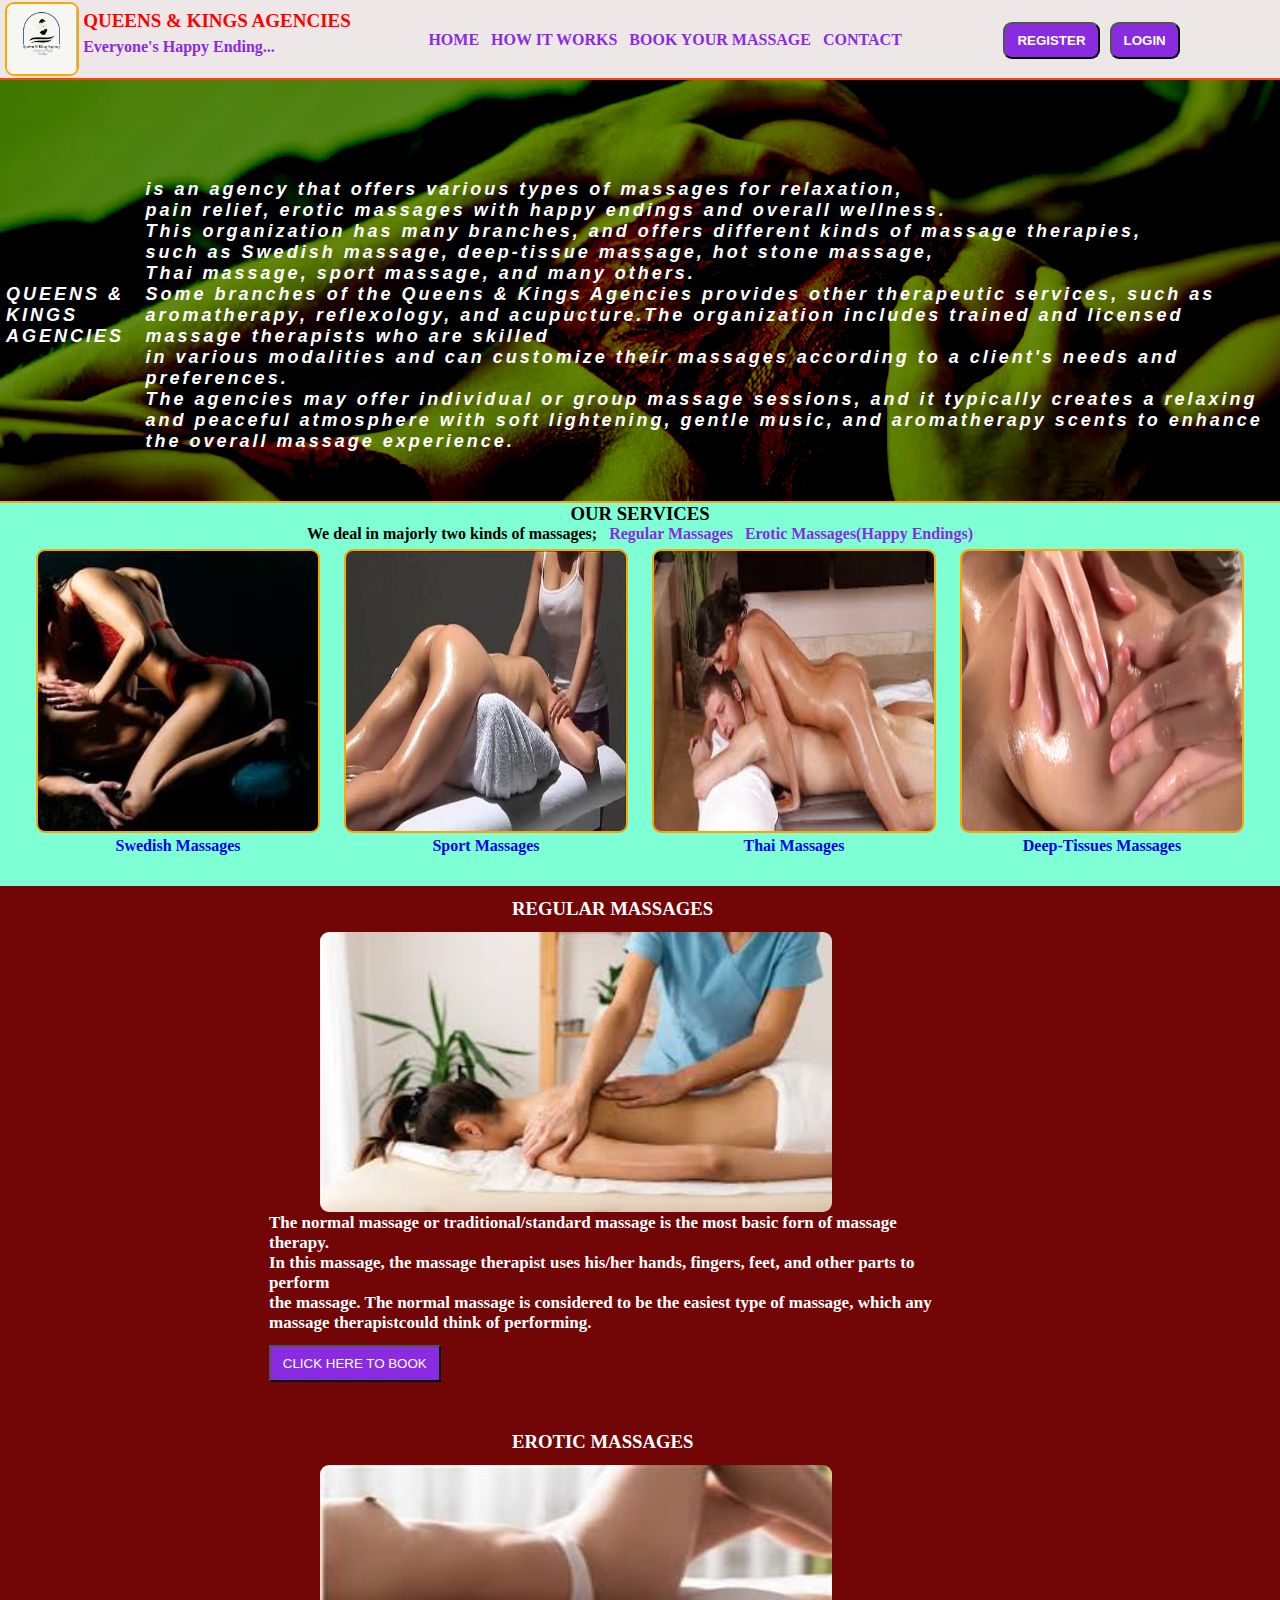
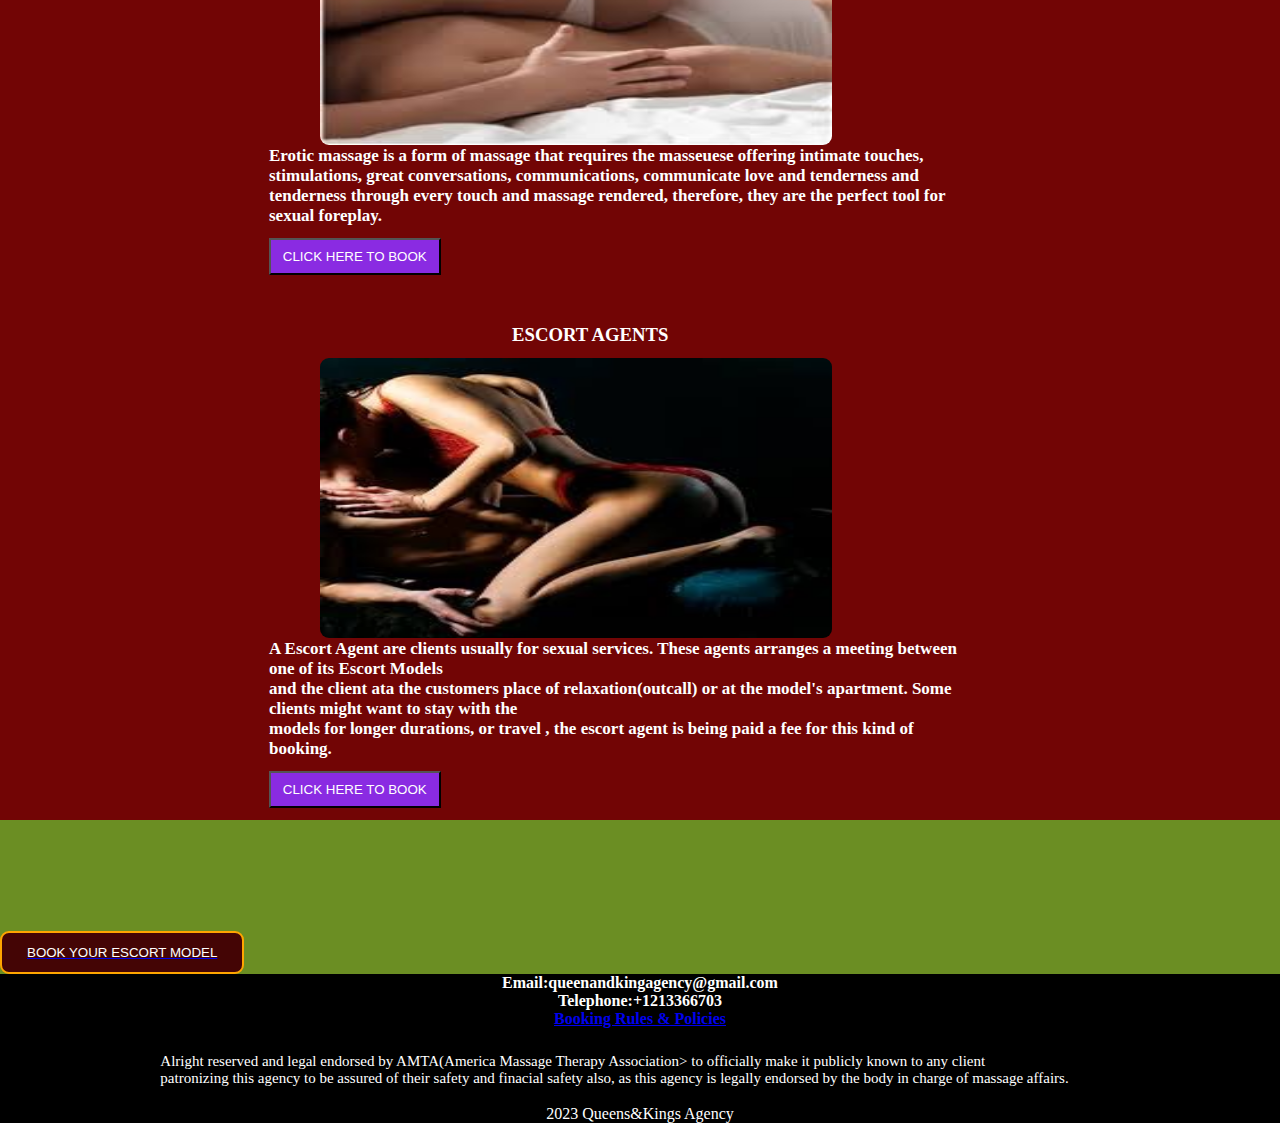
<file: index.html>
<!DOCTYPE html>
<html lang="en">
<head>
    <meta charset="UTF-8">
    <meta http-equiv="X-UA-Compatible" content="IE=edge">
    <meta name="viewport" content="width=device-width, initial-scale=1.0">
    <title>Queens & Kings Agencies</title>
   <link rel="stylesheet" href="index.css">
   <header id="head">
    <img  class="logo" src="TLGE2008.JPG">
   <h3 class="logo_text">QUEENS & KINGS AGENCIES</h3>
    <p class="pop">Everyone's Happy Ending...</p>

    <div class="navy">
        <a href="#"><li>HOME</li></a>
        <a href="#"><li>HOW IT WORKS</li></a>
        <a href="bookings.html"><li>BOOK YOUR MASSAGE</li></a>
        <a href="contact.html"><li>CONTACT</li></a>
    </div>

    <div class="sign">
        <a href="signUp.html"><button>REGISTER</button></a>
        <a href="login.html"><button>LOGIN</button></a>
    
    <img src="icon.png" class="rad">

    </div>
    <div class="wrong yo">
        <a href="#"><li>HOME</li></a>
        <a href="#"><li>HOW IT WORKS</li></a>
        <a href="bookings.html"><li>BOOK YOUR MASSAGE</li></a>
        <a href="contact.html"><li>CONTACT</li></a>
        <a href="signUp.html"><li>REGISTER</li></a>
        <a href="login.html"><li>LOGIN</li></a>
     </div>
    
</header>

</head>
<body>
   
    <div class="continer">
        <h4><b>QUEENS & KINGS AGENCIES</b> is an agency that offers various types of massages for relaxation,<br> pain relief, erotic massages with happy endings and overall wellness.<br>
     This organization has many branches, and offers different kinds of massage therapies,<br> such as Swedish massage, deep-tissue massage, hot stone massage,<br>
 Thai massage, sport massage, and many others. <br>Some branches of the Queens & Kings Agencies provides other therapeutic services, such as aromatherapy, reflexology, and acupucture.The organization includes trained and licensed massage therapists who are skilled<br>in various modalities and can customize their massages according to a client's needs and preferences.<br> The agencies may offer individual or group massage sessions, and it typically creates a relaxing and peaceful atmosphere with soft lightening, gentle music, and aromatherapy scents to enhance the overall massage experience.</h4>
 
     </div>
     <h3 class="service">OUR SERVICES</h3>
     <h5>We deal in majorly two kinds of massages;<br>
     <a href="bookings.html"><li>Regular Massages</li>
         <a href="bookings.html"><li>Erotic Massages(Happy Endings)</li></a></h5>
 
 <div id="men">
     <div class="serv">
         <img src="IMG_1375.JPG" class="img">
         <a href="bookings.html"><figcaption>Swedish Massages</figcaption></a>
     </div>
     <div class="serv">
         <img src="IMG_1376.JPG" class="img">
         <a href="bookings.html"><figcaption>Sport Massages</figcaption></a>
     </div>
     <div class="serv">
         <img src="IMG_1377.JPG" class="img">
        <a href="bookings.html"> <figcaption>Thai Massages</figcaption></a>
     </div>
     <div class="serv">
         <img src="IMG_1378.GIF" class="img">
         <a href="bookings.html"><figcaption>Deep-Tissues Massages</figcaption></a>
     </div>
 </div>
 
 <div id="types">
     <div class="regular">
         <h3>REGULAR MASSAGES</h3>
         <img src="IMG_1380.PNG" class="img01">
         <p>The normal massage or traditional/standard massage is the most basic forn of massage therapy.<br>
               In this massage, the massage therapist uses his/her hands, fingers, feet, and other parts to perform<br>
     the massage. The normal massage is considered to be the easiest type of massage, which any<br> massage therapistcould think of performing.</p>
     <a href="bookings.html"><button class="btn">CLICK HERE TO BOOK</button></a>    
 </div>
     <div class="regular">
         <h3>EROTIC MASSAGES</h3>
         <img src="IMG_1381.JPG" class="img01">
         <p>Erotic massage is a form of massage that requires the masseuese offering intimate touches, stimulations, great
         conversations, communications, communicate love and tenderness and tenderness through every touch and massage rendered,
     therefore, they are the perfect tool for sexual foreplay.</p>
     <a href="bookings.html"><button class="btn">CLICK HERE TO BOOK</button></a>
 
 </div>    
 <div class="regular">
     <h3>ESCORT AGENTS</h3>
     <img src="IMG_1375.JPG" class="img01">
     <p>A Escort Agent are clients usually for sexual services. These agents arranges a meeting between one of its Escort Models<br>
     and the client ata the customers place of relaxation(outcall) or at the model's apartment. Some clients might want to stay with the <br>
 models for longer durations, or travel , the escort agent is being paid a fee for this kind of booking. </p>
 <a href="bookings.html"><button class="btn">CLICK HERE TO BOOK</button></a>
 
 </div> 
 
 </div>
 
 
 <div class="promo">
     <marquee>
         <h4>PROMO! PROMO!! PROMO!!!
             <span>Get Escort Agent with 30% discount charge!</span></h4>
 </marquee>
 <a href="#"><button>BOOK YOUR ESCORT MODEL</button></a>
 </div> 
</body>


<footer>
    <h5><b>Email:</b>queenandkingagency@gmail.com</h5>
    <h5><b>Telephone:</b>+1213366703</h5>
    <a href="policy.html"><h5>Booking Rules & Policies</h5></a>
    <p>Alright reserved and legal endorsed by AMTA(America Massage Therapy Association> to officially make it publicly known to any client<br>
    patronizing this agency to be assured of their safety and finacial safety also, as this agency is legally endorsed by the body in charge of massage affairs.</p>
    <h7>2023 Queens&Kings Agency</h7>
</footer>
<script src="index.js"></script>
</html>
</file>
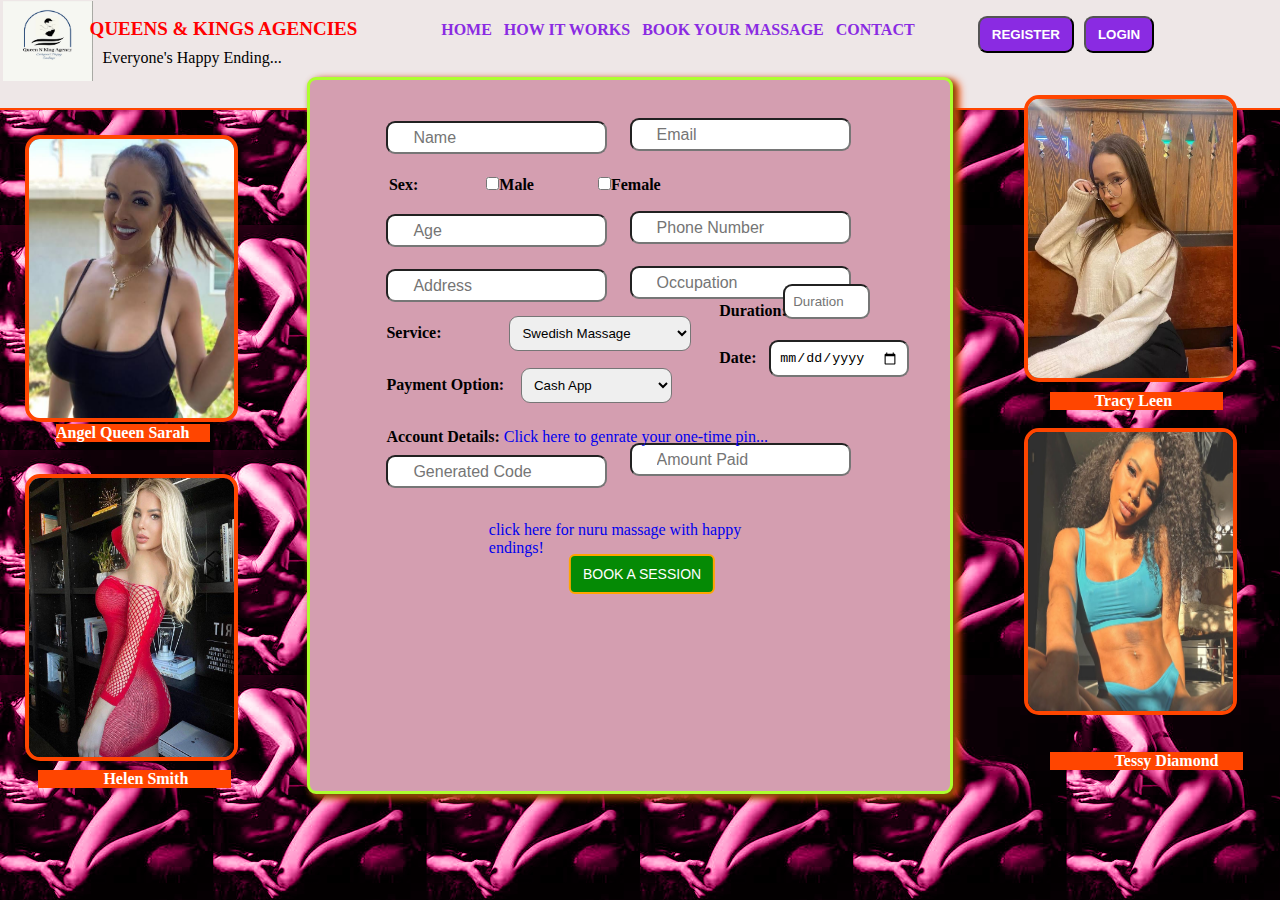
<file: bookings.html>
<!DOCTYPE html>
<html lang="en">
<head>
    <meta charset="UTF-8">
    <meta http-equiv="X-UA-Compatible" content="IE=edge">
    <meta name="viewport" content="width=device-width, initial-scale=1.0">
    <title>BOOKINGS</title>
    <link rel="stylesheet" href="bookings.css">
    <header id="head">
        <img  class="logo" src="TLGE2008.JPG">
        <a href="index.html"> <h3 class="logo_text" >QUEENS & KINGS AGENCIES</h3></a>
         <p class="pop">Everyone's Happy Ending...</p>
 
         <div class="nav">
             <a href="index.html"><li>HOME</li></a>
             <a href="#"><li>HOW IT WORKS</li></a>
             <a href="bookings.html"><li>BOOK YOUR MASSAGE</li></a>
             <a href="contact.html"><li>CONTACT</li></a>
         </div>
         <div class="sign">
             <a href="signUp.html"><button>REGISTER</button></a>
             <a href="login.html"><button>LOGIN</button></a>
         
         <img src="left.png" class="rad">    
     </div>
     <div class="wrong yo">
         <a href="index.html"><li>HOME</li></a>
         <a href="#"><li>HOW IT WORKS</li></a>
         <a href="bookings.html"><li>BOOK YOUR MASSAGE</li></a>
         <a href="contact.html"><li>CONTACT</li></a>
         <a href="signUp.html"><li>REGISTER</li></a>
         <a href="login.html"><li>LOGIN</li></a>
      </div>
    </header>
</head>
<body>
<div class="cla">
    <img src="KQXG3793.JPG"class="img00">
    <h4>Angel Queen Sarah</h4>
</div>
    <div class="class">
        <img src="AXEQ3945.JPG" class="img01">
        <h4>Helen Smith</h4>
    </div>
    <div class="clas">
        <img src="QTBA5083.JPG" class="img02">
        <h4>Tracy Leen</h4>
    </div>
    <div class="cl">
        <img src="PULC8517.JPG" class="img03">
        <h4>Tessy Diamond</h4>
    </div>
    <div class="containe">
        <form id="form_reg" name="form_reg" onsubmit="openPopup()" method="">
        <div class="form">
            <div class="name">
                <input type="text" class="nam" id="name" placeholder="Name" required>
                <input type="text" class="email" id="email" placeholder="Email" required>
            </div>
               <div class="sex" id="sex">
                <label>Sex:
                    <input type="checkbox">Male<input type="checkbox">Female
                </label>
               </div>
               <div class="name">
                <input type="number" class="nam" id="age" placeholder="Age" required>
                <input type="text"class="email" id="phone" placeholder="Phone Number" required>
            </div>
            <div class="name">
                <input type="text"class="nam" id="address" placeholder="Address" required>
                <input type="text"class="email" id="occupation" placeholder="Occupation" required>
            </div>
               <div class="selector">
                <label>Service:</label>
                <select>
                    <optgroup >
                        <option value="tissues">Swedish Massage</option>
                        <option value="tissues">Deep-tissue Massage</option>
                        <option value="tissues">Hot Stone Massage</option>
                        <option value="tissues">Thai Massage</option>
                        <option value="tissues">Sport Massage</option>
                        <optgroup >
                            <option value="tissues">Aromatherapy</option>
                            <option value="tissues">Reflexology</option>
                            <option value="tissues">Acupucture</option>
                        </optgroup>
                    </optgroup>
                </select>
             
               </div> 
               <div class="selector">
                <label >Payment Option:</label>
                <select class="pay">
                    <optgroup >
                        <option value="tissues">Cash App</option>
                        <option value="tissues">Paypal</option>
                        <option value="tissues">Zelle</option>
                        <option value="tissues">Gift Card</option>
                        <option value="tissues">Crypto2currency</option>
                    </optgroup>
                </select>
               
               </div>
               <div class="note">
                <b>Account Details:</b>
               <a href="https://wa.me/12133166703?text=hi">Click here to genrate your one-time pin...</a>
               </div> 
               <div class="duration" id="duration">
                <label>Duration:</label><input type="number" placeholder="Duration">
               </div>
               <div class="date">
                <label>Date:</label><input type="date" placeholder="Time">
               </div>
               <div class="name">
                <input type="text" class="namy" placeholder="Generated Code" required>
                <input type="text" class="emaily" placeholder="Amount Paid" required>
            
            </div>
            <ul>
                <a href="select.html"><li>click here for nuru massage with happy endings!</li></a>
            </ul>
              <div class="submit">
                <button type="submit" id="btn" >BOOK A SESSION</button>
                <div class="pulpy" id="pulpy">
                    <img src="check.png">
                    <h2>Thank You!</h2>
                    <p>The detail has been successfully submitted</p>
                    <button type="submit" id="ok" onclick="closePopup()">OK</button>
                </div>
              </div>


            </form>
              
            </div>
           
        </div> 
    </div>
</body>
<script src="index.js"></script>
</html>
</file>
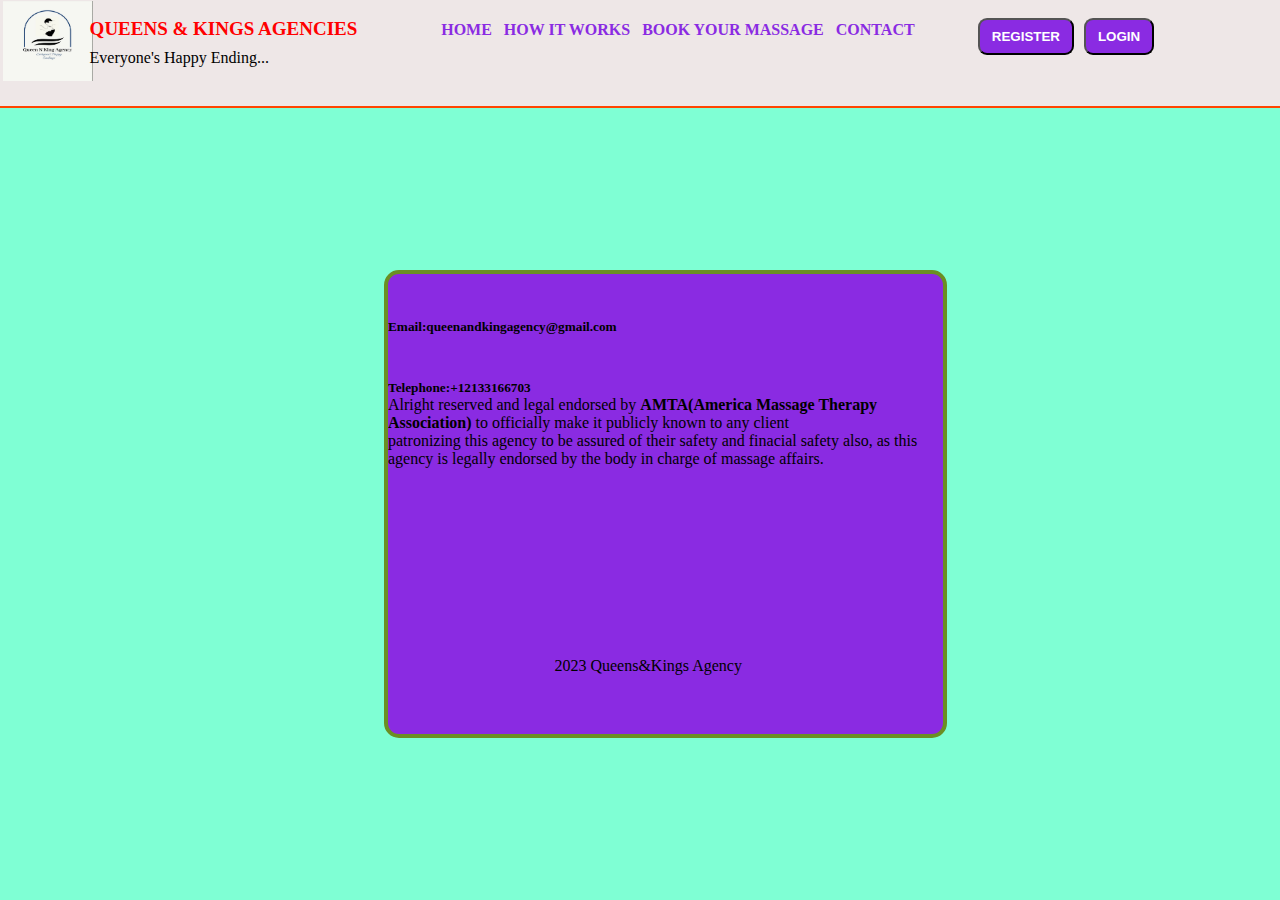
<file: contact.html>
<!DOCTYPE html>
<html lang="en">
<head>
    <meta charset="UTF-8">
    <meta http-equiv="X-UA-Compatible" content="IE=edge">
    <meta name="viewport" content="width=device-width, initial-scale=1.0">
    <title>Contact Us</title>
    <link rel="stylesheet" href="contact.css">
    <header id="head">
            <img  class="logo" src="TLGE2008.JPG">
            <a href="index.html"> <h3 class="logo_text" >QUEENS & KINGS AGENCIES</h3></a>
            <p class="pop">Everyone's Happy Ending...</p>
        
            <div class="navy">
                <a href="index.html"><li>HOME</li></a>
                <a href="#"><li>HOW IT WORKS</li></a>
                <a href="bookings.html"><li>BOOK YOUR MASSAGE</li></a>
                <a href="contact.html"><li>CONTACT</li></a>
            </div>
            <div class="sign">
                <a href="signUp.html"><button>REGISTER</button></a>
                <a href="login.html" class="active"><button>LOGIN</button></a>
           
            <img src="left.png" class="rad">
            </div>
            <div class="wrong yo">
                <a href="index.html"><li>HOME</li></a>
                <a href="#"><li>HOW IT WORKS</li></a>
                <a href="bookings.html"><li>BOOK YOUR MASSAGE</li></a>
                <a href="contact.html"><li>CONTACT</li></a>
                <a href="signUp.html"><li>REGISTER</li></a>
                <a href="login.html"><li>LOGIN</li></a>
             </div>
        </header>
</head>
<body>
    <div class="contact">
        <h5><b>Email:</b>queenandkingagency@gmail.com</h5>
        <h5 class="Tel"><b>Telephone:</b>+12133166703</h5>
        <p class="para">Alright reserved and legal endorsed by <b>AMTA(America Massage Therapy Association)</b> to officially make it publicly known to any client<br>
        patronizing this agency to be assured of their safety and finacial safety also, as this agency is legally endorsed by the body in charge of massage affairs.</p>
        <h7 class="date">2023 Queens&Kings Agency</h7>
    </div>
    <script src="index.js"></script>
</body>
</html>
</file>
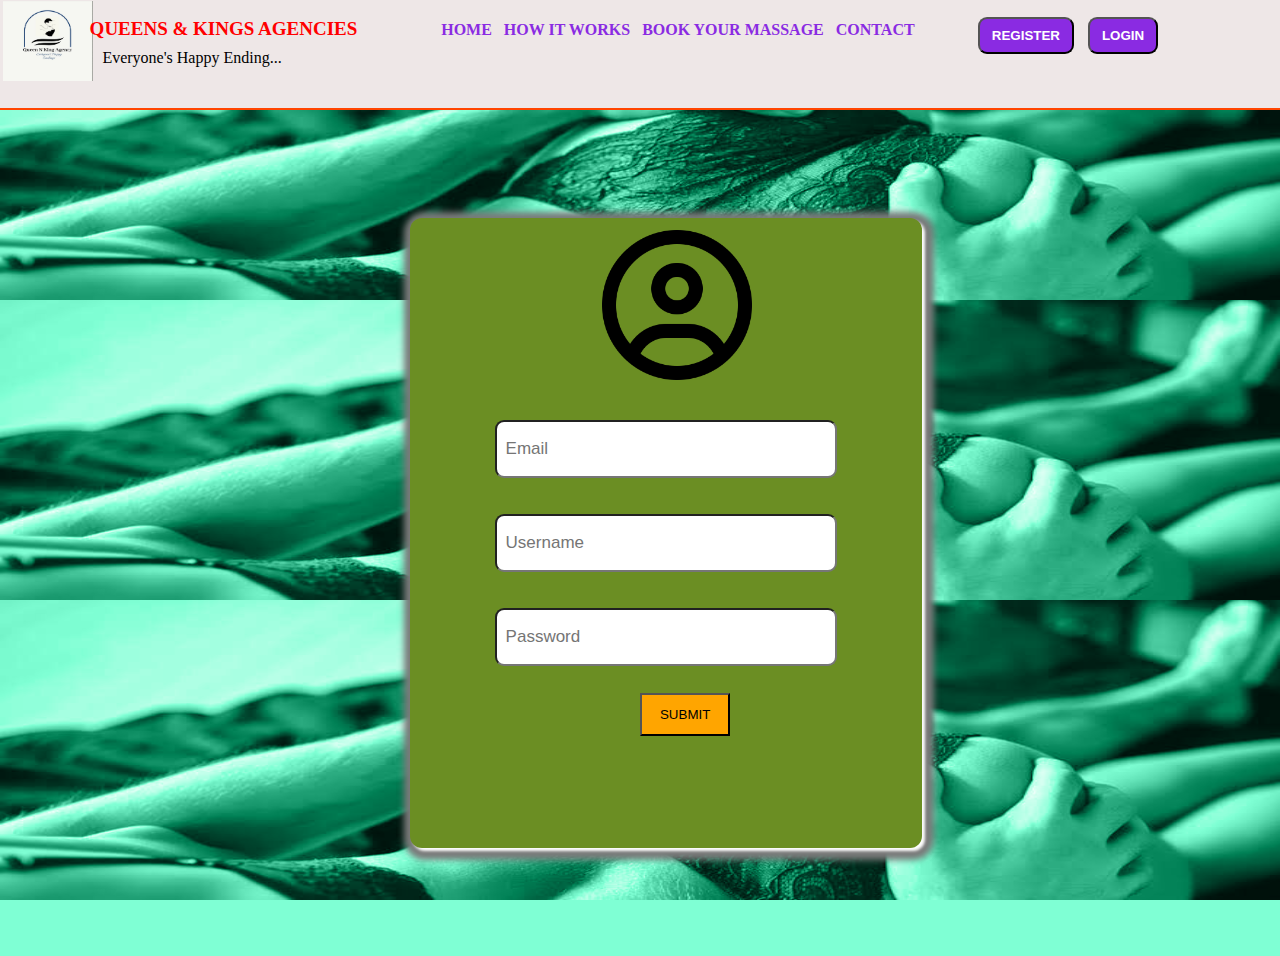
<file: login.html>
<!DOCTYPE html>
<html lang="en">
<head>
    <meta charset="UTF-8">
    <meta http-equiv="X-UA-Compatible" content="IE=edge">
    <meta name="viewport" content="width=device-width, initial-scale=1.0">
    <title>Login</title>
    <link rel="stylesheet" href="login.css">
</head>
<header id="head">
    <img  class="logo" src="TLGE2008.JPG">
    <a href="index.html"> <h3 class="logo_text" >QUEENS & KINGS AGENCIES</h3></a>
    <p class="pop">Everyone's Happy Ending...</p>

    <div class="navy">
        <a href="index.html"><li>HOME</li></a>
        <a href="#"><li>HOW IT WORKS</li></a>
        <a href="bookings.html"><li>BOOK YOUR MASSAGE</li></a>
        <a href="contact.html"><li>CONTACT</li></a>
    </div>
    <div class="sign">
        <a href="signUp.html"><button>REGISTER</button></a>
        <a href="login.html" class="active"><button>LOGIN</button></a>

    <img src="left.png" class="rad">
    </div>
    <div class="wrong yo">
        <a href="#"><li>HOME</li></a>
        <a href="#"><li>HOW IT WORKS</li></a>
        <a href="bookings.html"><li>BOOK YOUR MASSAGE</li></a>
        <a href="contact.html"><li>CONTACT</li></a>
        <a href="signUp.html"><li>REGISTER</li></a>
        <a href="login.html"><li>LOGIN</li></a>
     </div>
</header>
<body>
    <div class="container">
        <img src="profile.png" class="profile">
       <form name="reg" onsubmit="enter()">
        <div class="names">
            <input type="text" id="email" placeholder="Email" required>
        </div>
        <div class="names">
            <input type="text" id="username" placeholder="Username" required>
        </div>
        <div class="names">
            <input type="password" id="password" placeholder="Password" required>
        </div>
       
        <button type="submit" id="btn"class="btn">SUBMIT</button>
       </form>
     
    </div>
</body>
<script src="index.js"></script>
</html>
</file>
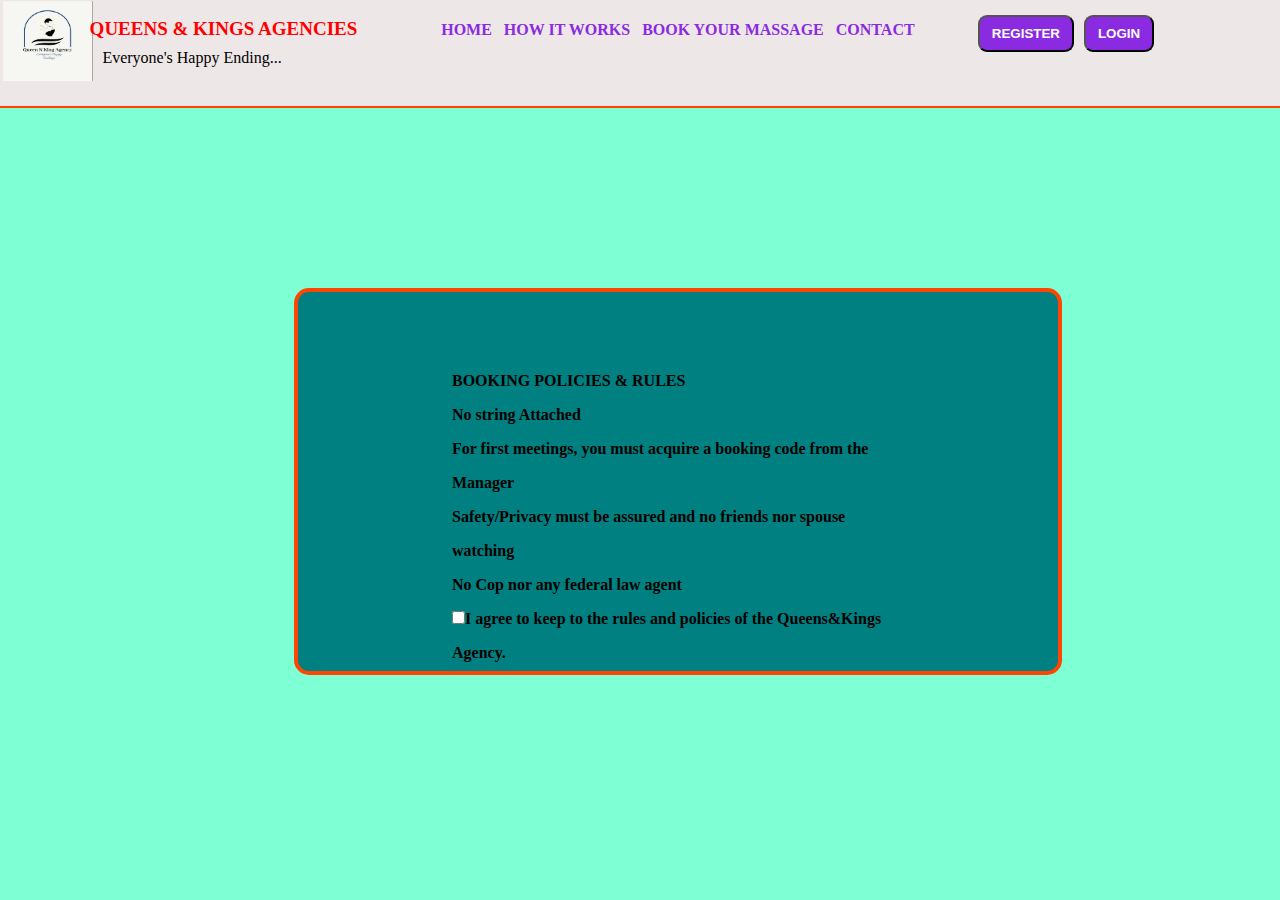
<file: policy.html>
<!DOCTYPE html>
<html lang="en">
    <head>
        <meta charset="UTF-8">
        <meta http-equiv="X-UA-Compatible" content="IE=edge">
        <meta name="viewport" content="width=device-width, initial-scale=1.0">
        <title>Contact Us</title>
        <link rel="stylesheet" href="policy.css">
        <header id="head">
                <img  class="logo" src="TLGE2008.JPG">
                <a href="index.html"> <h3 class="logo_text" >QUEENS & KINGS AGENCIES</h3></a>
                <p class="pop">Everyone's Happy Ending...</p>
            
                <div class="navy">
                    <a href="index.html"><li>HOME</li></a>
                    <a href="#"><li>HOW IT WORKS</li></a>
                    <a href="bookings.html"><li>BOOK YOUR MASSAGE</li></a>
                    <a href="contact.html"><li>CONTACT</li></a>
                </div>
                <div class="sign">
                    <a href="signUp.html"><button>REGISTER</button></a>
                    <a href="login.html" class="active"><button>LOGIN</button></a>
                
                <img src="left.png" class="rad">
                </div>
                <div class="wrong yo">
                    <a href="index.html"><li>HOME</li></a>
                    <a href="#"><li>HOW IT WORKS</li></a>
                    <a href="bookings.html"><li>BOOK YOUR MASSAGE</li></a>
                    <a href="contact.html"><li>CONTACT</li></a>
                    <a href="signUp.html"><li>REGISTER</li></a>
                    <a href="login.html"><li>LOGIN</li></a>
                 </div>
            </header>
    </head>
<body>
    <div class="contain">
       <div class="head">
        <h4><b>BOOKING POLICIES & RULES</b></h4>
       </div>
       <div class="list">
        <li>No string Attached</li>
        <li>For first meetings, you must acquire a booking code from the Manager</li>
        <li>Safety/Privacy must be assured and no friends nor spouse watching</li>
        <li>No Cop nor any federal law agent</li>
       </div>
<div class="checky">
    <input type="checkbox">I agree to keep to the rules and policies of the Queens&Kings Agency.
</div>
    </div>
</body>
<script src="index.js"></script>
</html>
</file>
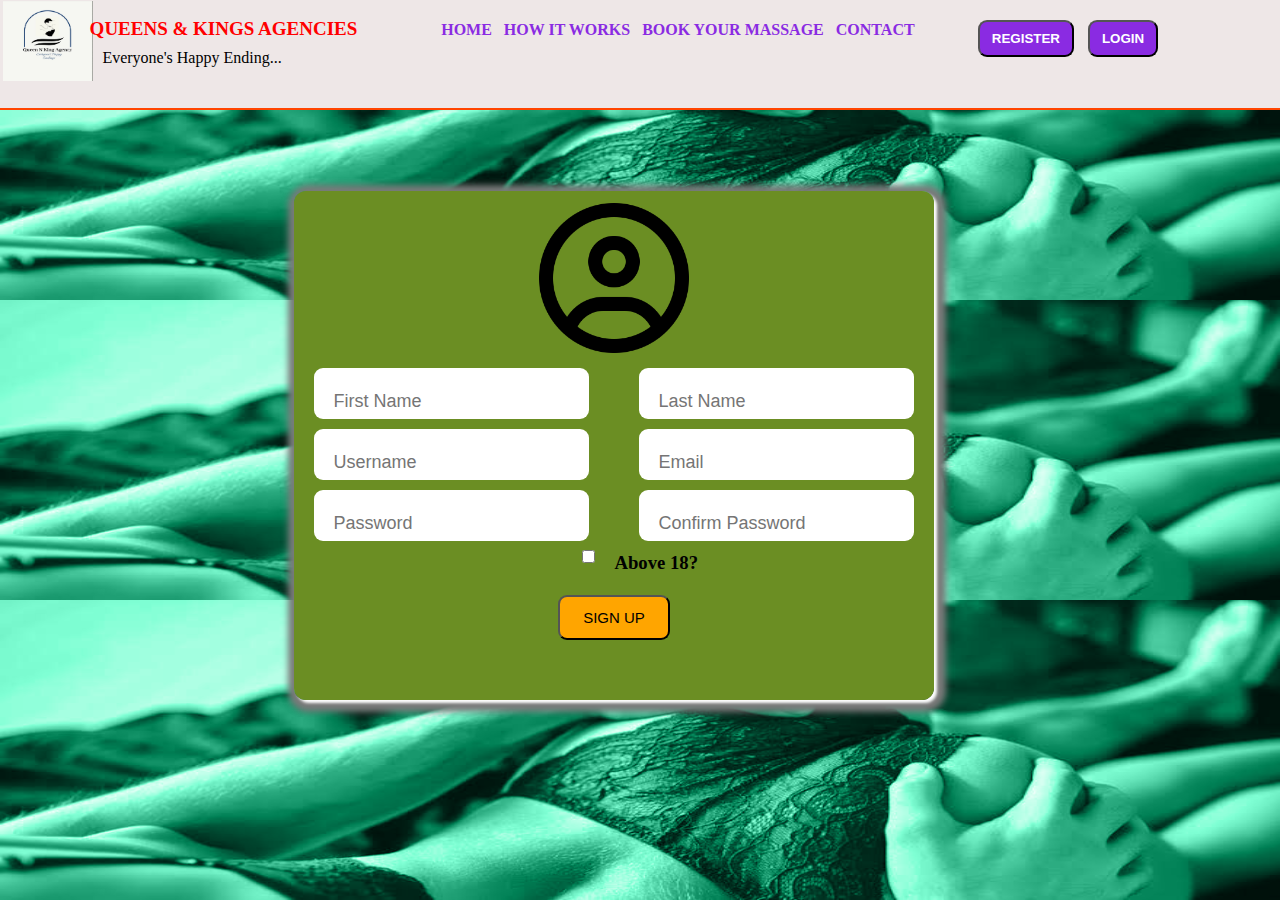
<file: signUp.html>
<!DOCTYPE html>
<html lang="en">
<head>
    <meta charset="UTF-8">
    <meta http-equiv="X-UA-Compatible" content="IE=edge">
    <meta name="viewport" content="width=device-width, initial-scale=1.0">
    <title>Sign Up</title>
    <link rel="stylesheet" href="index2.css">
    <header id="head">
        <img  class="logo" src="TLGE2008.JPG">
       <a href="index.html"> <h3 class="logo_text" >QUEENS & KINGS AGENCIES</h3></a>
        <p class="pop">Everyone's Happy Ending...</p>

        <div class="nav">
            <a href="index.html"><li>HOME</li></a>
            <a href="#"><li>HOW IT WORKS</li></a>
            <a href="bookings.html"><li>BOOK YOUR MASSAGE</li></a>
            <a href="contact.html"><li>CONTACT</li></a>
        </div>
        <div class="sign">
            <a href="signUp.html"><button>REGISTER</button></a>
            <a href="login.html"><button>LOGIN</button></a>
        
        <img src="left.png" class="rad">    
    </div>
    <div class="wrong yo">
        <a href="index.html"><li>HOME</li></a>
        <a href="#"><li>HOW IT WORKS</li></a>
        <a href="bookings.html"><li>BOOK YOUR MASSAGE</li></a>
        <a href="contact.html"><li>CONTACT</li></a>
        <a href="signUp.html"><li>REGISTER</li></a>
        <a href="login.html"><li>LOGIN</li></a>
     </div>
    </header>
</head>
<body>
    <div class="container">
        <img src="profile.png" class="profile">
   <form name="reg" onsubmit="sign()">   
<div class="name">
    <input type="text" class="input" id="input" placeholder="First Name"required>
    <input type="text" class="input"placeholder="Last Name" required>
</div>
<div class="email">
    <input type="text" class="input"placeholder="Username"required>
    <input type="text"class="input" id="email" placeholder="Email" required>
</div>
<div class="pass">
    <input type="password"class="input" id="password" placeholder="Password"  required>
    <input type="password"class="input" id="password" placeholder="Confirm Password" required>
</div>
<input type="checkbox" class="checky" required><h3>Above 18?</h3>
        <a href="bookings.html"><button type="submit" id="btn"class="btn">SIGN UP</button> </a>
   </form>
    </div>
    <script src="index.js"></script>
</body>

</html>
</file>
<file: index.css>
*{
    margin: 0;
    padding: 0;
    list-style: none;
    
}
body{
    background-color: aquamarine;
    overflow-x: hidden;
}
#head{
    position: relative;
    display: flex;
    margin: 0px 0px;
    background-color: rgb(238, 231, 231);
    justify-content: space-between;
    border-bottom: 2px solid orangered;
    margin-bottom: -27px;
}
#head .logo{
    width: 70px;
    height: 70px;
    margin: 2px 5px;
}
#head h3{
    position: absolute;
    margin-left: 6.5vw;
    margin-top: 10px;
    color: red;
    font-weight: 800;
    font-size: 19px;
}
#head .pop{
    position: absolute;
    margin-top: 38px;
    margin-left: 6.5vw;
    font-size: 16px;
    font-weight: 600;
    color: blueviolet;
}
#head .navy{
    position: absolute;
    display: flex;
    align-items: center;
    justify-content: space-between;
    margin-left: 33vw;
    margin-top: 25px;
    visibility: visible;
}
.navy a{
    text-decoration: none;
    color: blueviolet;
    font-weight: 800;
    font-size: 16px;
    margin: 6px;
    
}
.navy a:hover{
    color: red;
}
#head .sign{
    position: absolute;
    margin: 17px 78vw;
    width: 14%;
    display: flex;
}
.sign button{
    padding: 9px 12px;
    margin: 5px;
    border-radius: 9px;
    background-color: blueviolet;
    color: white;
    font-weight: 700;
    
}
.sign button:hover{
  filter: brightness(50%);
}
.continer{
    margin-top: 27px;
    position: relative;
    padding-top: 50px;
    background-image: url(IMG_1374.JPG);
    background-size: contain;
    background-color: olivedrab;
    background-repeat: no-repeat;
    background-attachment: fixed;
    background-blend-mode:color-burn;
    border-bottom: 2px solid orange;
}
h4{
    letter-spacing: 3px;
    padding: 49px 6px;
    align-items: center;
    display: flex;
    justify-content: center;
    font-size: 18px;
    font-style: italic;
    color: white;
    font-family: 'Trebuchet MS', 'Lucida Sans Unicode', 'Lucida Grande', 'Lucida Sans', Arial, sans-serif;
}
h5{
    display: flex;
    justify-content: center;
    font-size: 16px;
    font-weight: 600;
}
h5 a{
    display: block;
    text-decoration: none;
    color: blueviolet;
    margin-left: 12px;
}
h5 a:hover{
    color: red;
}
#men{
    display: flex;
    justify-content: center;
    
}
.service{
    display: flex;
    justify-content: center;
}
.serv{
    margin: 6px 12px;
}
img{
    width: 280px;
    height: 280px;
    border-radius: 9px;
    border: 2px solid orange;
}
img:hover{
  filter:brightness(80%);
  background-color: brown;
  
}
.serv a{
    text-decoration: none;
}
.serv a:hover{
    color: red;
}
figcaption{
    display: flex;
    justify-content: center;
    font-weight: 700;
    
}
#types{
    background-color: rgb(114, 5, 5);
}
.regular{
    margin: 25px 25vw;
}
.regular h3{
    margin: 12px 15vw;
    color: white;
    padding-top: 12px;
}
p{
    margin-left: -51px;
    margin-top: -3px;
    font-size: 17px;
    font-weight: 700;
    color: white;
}
.img01{
    width: 80%;
    border: none;
}
.btn{
    padding: 9px 12px;
    margin: 12px -4vw;
    background-color: blueviolet;
    color: white;
}
.btn:hover{
    background-color: orange;
}
.promo{
    margin-top: -25px;
    background-color: olivedrab;
    padding-bottom: -32px;
}
.promo span{
    color: red;
}
.promo button{
    margin-top: -12px;
    padding: 12px 25px;
    background-color: rgb(68, 5, 5);
    color: white;
    display: flex;
    justify-content: center;
    border-radius: 9px;
    border: 2px solid orange;
    text-decoration: none;
}
.promo button:hover{
    filter: brightness(70%);
}
footer{
    background-color: black;
    color: white;
}
footer p{
    margin-top: 25px;
    font-size: 15px;
    font-weight: 200;
    display: flex;
    justify-content: center;
}
footer h7{
    display: flex;
    justify-content: center;
    margin-top: 18px;
}
.check:checked{
    background-color: rgb(68, 5, 5) ;
    color: white;
}
.open{
    visibility: hidden;
}
.icon{
    position: absolute;
    width: 50px;
    height: 50px;
    margin-left: 93vw;
    margin-top: 12px;
    visibility: hidden;
}
.contain{
    background-image: linear-gradient(black,purple,red,green,olive);
    color: white;
    width: 55vw;
    margin:9vh 20vw;
    border: 4px solid grey;
    border-radius: 12px;
    height: 56vh;
    font-size: 18px;
}
.contain .list{
    margin:-5vh 18vw;
    cursor: pointer;
}
.contain .list li{
    margin-top: 25px;
}
.contain .checky{
    margin:7vh 19vw;
}
#head .sign img{
    display: none;
    visibility: hidden;
    position: absolute;
    width: 50px;
    height: 50px;
    margin-left:  17vw;
    margin-top: -4px;
}
.yo{
    position: absolute;
    display: block;
    margin-left: 5vw;
    width: 90%;
    margin-top: 31px;
    align-items: center;
    background-color: teal;
    border-radius: 12px;
    height: 15vh;
    visibility: hidden;
}
.yo li{
    margin-top: 8px;
    padding-left: 12px;
    color: white;
    font-weight: 600;
}
.yo li:hover{
    background-color: coral;
}
.sign .rad{
    display:none;
}
#head .wrong{
    visibility: hidden;
}
@media (max-width:1024px) {
    #head{
        height: 1vh;
        padding-bottom: 10vh;
        position: relative;
        display: flex;
        margin: 0px 6px;
        background-color: rgb(238, 231, 231);
        margin: 0;
        border-bottom: 2px solid orangered;
}
#head .yo{
    position: relative;
    display: block;
    margin-left: 59vw;
    width: 40%;
    margin-top: 10vh;
    align-items: center;
    background-color: teal;
    border-radius: 12px;
    height: 28vh;
    visibility:visible;
    z-index: 3;
    padding-top: 12px;
}

   #head .navy{
        visibility:hidden;
        
    }
    #head .sign{
        position: absolute;
        display: flex;
        margin: 13px 55vw;
        
    }
    .sign button{
        padding: 7px 19px;
        visibility: hidden;
    }
   #head .logo{
        position: absolute;
        width: 8vw;
        height: 8vh;
        margin-top: 8px;
        margin-left: 1px;
    }
   #head .logo_text{
        margin:2vh 9vw;
        font-size: 16px;
    }
   #head .pop{
        
     position: absolute;
     margin-left: 10vw;
     margin-top: 34px;
        font-size: 14px;
        font-weight: 200;
        color: black;
    }
  
.continer{
        margin-top: 0vh;
        height: 42vh;
        position:relative;
        background-repeat: repeat-y;
        border-bottom: 2px solid orange;
        overflow: hidden;
    }
    h4{
        position: absolute;
        letter-spacing: 2px;
        padding: 9px 4px;
        margin-left: 2vw;
        font-size: 11px;
        margin-top:-30px ;
    }
    #men{
        display: block;
        margin:7vh 23vw;
    }
    .open a:hover{
        color: red;
    }
    #men .serv img{
        width: 50vw;
        height: 30vh;
    }
   #head .sign .rad{
        display: block;
        position: absolute;
        width: 50px;
        height: 50px;
        margin-top: 4px;
        margin-left:  33vw;
        visibility: visible;
    }
    .regular h3{
        width: 100%;
        margin: 12px 7vw;
        color: white;
        padding-top: 12px;
    }
    .regular img{
        width: 50vw;
    }
    .regular p{
        font-size: 14px;
        display: flex;
        justify-content: center;
    }
    footer p{
        margin-left: 3vw;
    }
}
/*@media (min-width:323px) {
    #head{
        height: 1vh;
        padding-bottom: 7vh;
        position: relative;
        display: flex;
        margin: 0px 6px;
        background-color: rgb(238, 231, 231);
        margin: 0;
        border-bottom: 2px solid orangered;
}
#head .yo{
    position: relative;
    display: block;
    margin-left: 59vw;
    width: 40%;
    margin-top: 10vh;
    align-items: center;
    background-color: teal;
    border-radius: 12px;
    height: 28vh;
    visibility:visible;
    z-index: 3;
    padding-top: 12px;
}

   #head .navy{
        visibility:hidden;
        
    }
    #head .sign{
        position: absolute;
        display: flex;
        margin: 13px 55vw;
        
    }
    .sign button{
        padding: 7px 19px;
        visibility: hidden;
    }
   #head .logo{
        position: absolute;
        width: 8vw;
        height: 7vh;
        margin-top: 0.5px;
        margin-left: 0px;
    }
   #head .logo_text{
        margin:9px 9vw;
        font-size: 13px;
    }
   #head .pop{
        
     position: absolute;
     margin-left: 10vw;
     margin-top: 27px;
        font-size: 14px;
        font-weight: 200;
        color: black;
    }
  
.continer{
        margin-top: 0vh;
        height: 40vh;
        position:relative;
        background-repeat: repeat-y;
        border-bottom: 2px solid orange;
    }
    h4{
        position: absolute;
        letter-spacing: 2px;
        padding: 9px 4px;
        margin-left: 2vw;
        font-size: 11px;
        margin-top: -25px;
    }
  
    #men{
        display: block;
        min-height: 100%;
        align-content: center;
        margin:4vh 19vw;
      
    }
    .open a:hover{
        color: red;
    }
    #men .serv img{
        width: 50vw;
        height: 30vh;
    }
   #head .sign .rad{
        display: block;
        position: absolute;
        width: 5vh;
        height: 5vh;
        margin-top: -2px;
        margin-left:  33vw;
        visibility: visible;
    }
    .regular h3{
        width: 100%;
        margin: 12px 7vw;
        color: white;
        padding-top: 12px;
    }
    footer p{
        margin-left: 3vw;
    }
}
*/
</file>
<file: bookings.css>
*{
    margin: 0;
    padding: 0;
    list-style: none;
    text-decoration: none;
}
body{
   background-size:auto;
   background-color: hotpink;
    background-image: url(IMG_1375.JPG);
    background-blend-mode: color-dodge;
    background-repeat: no-repeat;
    background-attachment: fixed;
    background-repeat: round;
    overflow: hidden;
    background-blend-mode:luminosity;
}



#head{
    position: relative;
    display: flex;
    margin: 0px 0px;
    background-color: rgb(238, 231, 231);
    justify-content: space-between;
    border-bottom: 2px solid orangered;
    height: 12vh;
}

#head .logo{
width: 90px;
height: 80px;
margin: 1px 3px;
}
#head .logo_text{
position: absolute;
margin-left: -98vw;
width: 100%;
margin-top: -20px;
color: red;
font-weight: 800;
font-size: 19px;
}
#head .pop{
position: absolute;
margin-top: 49px;
margin-left: 8vw;
width: 100%;
font-size: 16px;
font-weight: 400;
color: black;
}
#head .nav{
display: flex;
align-items: center;
justify-content: space-between;
margin-left: 34vw;
margin-top: 15px;
position: absolute;
visibility: visible;
}
.nav a{
text-decoration: none;
color: blueviolet;
font-weight: 800;
font-size: 16px;
margin: 6px;

}
.nav a:hover{
color: red;
}
#head .sign{
margin: 11px 76vw;
position: absolute;
display: flex;
}
.sign button{
padding: 9px 12px;
margin: 5px;
border-radius: 9px;
background-color: blueviolet;
color: white;
font-weight: 700;
}
.sign button:hover{
filter: brightness(50%);
}
.img00{
    width: 16vw;
    height: 31vh;
    margin: 25px 25px;
    border: 4px solid orangered;
    border-radius: 15px;
}
.cla h4{
    background-color: orangered;
    color: white;
    width: 12vw;
    margin: -3vh 56px;
}
.img01{

    margin:59px 25px ;
    width: 16vw;
    height: 31vh;
    border: 4px solid orangered;
    border-radius: 15px;
}
.img02{
    position: absolute;
    width: 16vw;
    height: 31vh;
    border: 4px solid orangered;
    border-radius: 15px;
    margin:-71vh 80vw;
}
.img03{
    position: absolute;
    width: 16vw;
    height: 31vh;
    border: 4px solid orangered;
    border-radius: 15px;
    margin:-36vh 80vw;
}
.cl h4{
    
        background-color: orangered;
        color: white;
        width: 10vw;
        margin: 2vh 82vw;
        padding-left: 65px; 
    
}
.class h4{
    background-color: orangered;
    color: white;
    width: 10vw;
    margin: -6vh 3vw;
    padding-left: 65px; 
}
.clas h4{
    position: absolute;
    margin: -38vh 82vw;
    background-color: orangered;
    color: white;
    width: 10vw;
    padding-left: 45px;
}
.containe{
    position:absolute;
    margin: -79vh 24vw;
    width: 50%;
    height: 79vh;
 
    background-color:rgb(212, 158, 176);
   
    border: 3px solid greenyellow;
    border-radius: 9px;
    box-shadow: 3px 3px 6px rgb(114, 77, 9),
                6px 3px 9px orangered;
}
.wrong{
    visibility: hidden;
}
.form{
    position: relative;
    display: block;
    margin: 1vh 12vw;
    padding: 12px 25px;
}
.name input{

    height: 29px;
    width: 15vw;
    margin-top: 20px;
    border-radius: 9px;
    padding-left: 25px;
    font-size: 16px;
    display: grid;
    grid-row: auto auto;
    
}
.name .nam{
    margin-left: -8vw;
}
.name .email{
    margin: -4vh 11vw;
    margin-bottom: 25px;
}
.sex{
    margin-top: 2vh;
    margin-left: -7.8vw;
}
label{
    font-weight: 800;
  
}
.sex input{
    margin-left: 5vw;
  
}
.selector{
    margin-left: -8vw;
    margin-bottom: 25px;
}
.selector select{
margin-left: 5vw;
    margin-top: -17vh;
    padding: 8px 8px;
    border-radius: 9px;
   
}
.selector .pay{
    margin-left: 1vw;
}
.note{
    margin-left: -8vw;
}
.duration{
    margin-left: 18vw;
    margin-top: -16vh;
}
.duration input{
    position: absolute;
    padding: 8px 8px;
    border-radius: 9px;
    margin-top: -4vh;
    margin-left: 5vw;
    width: 20%;
}
.date{
    position: absolute;
    margin:29px 18vw;
}
.date input{
    position: absolute;
    margin: -1vh 1vw;
    padding: 8px 8px;
    border-radius: 9px;
}
.name .namy{
    margin-left: -8vw;
    margin-top: 15vh;
}
.name .emaily{
margin:-5vh 11vw;
}
.submit{
    display: flex;
    justify-content: center;
    margin-top: 17px;
}
.submit button{
    padding: 12px 25px;
    border: 2px solid orange;
}
.submit button:hover{
    background-color: red;
    color: white;
}
.check{
    position: absolute;
    width: 50px;
    height: 50px;
    margin: 0 6vw;
}
.contain{
    position: absolute;
    background-color: aqua;
    width: 35%;
    height: 15vh;
    border: 2px solid orange;
    border-radius: 12px;
    top: -22vh;
    scale: 0;
    
}
H3{
    padding-top: 3vw;
    padding-left: 5vw;
}
h6{
    display: flex;
    justify-content: center;
}
ul{
    margin-top: 10vh;
}
#head .rad{
    visibility: hidden;
    display: none;
}

#head .rad{
    visibility: hidden;
}
#head .rad:hover{
    background-color: red;
}
#head .yo{
    position: absolute;
    display: block;
    margin-left: 5vw;
    width: 90%;
    margin-top: 31px;
    align-items: center;
    background-color: teal;
    border-radius: 12px;
    height: 15vh;
    visibility: hidden;
}
.yo li{
    margin-top: 8px;
    padding-left: 12px;
    color: white;
    font-weight: 600;
}
.yo li:hover{
    background-color: coral;
}
.wrong{
    visibility: hidden;
}
/*nuhu*/
.containerr{
    position:absolute;
    margin: -71vh 24vw;
    
    height: 73vh;
 
    background-color:rgb(212, 158, 176);
   
    border: 3px solid greenyellow;
    border-radius: 9px;
    box-shadow: 3px 3px 6px rgb(114, 77, 9),
                6px 3px 9px orangered;
    margin: 10vh 4vw ;
    width: 90%;
}
.containerr h3{
    display: flex;
    justify-content: center;
}

.glass{
    height: 220px;
    width: 180px;
    margin: 10px 12px;
    border: 2px solid orange;
    border-radius: 12px;
}
.name .glass{
    position: absolute;
    margin-left: 2vw ;
    margin-top: 2vh;
}
.name h4{
    position: absolute;
    color:red;
    font: 16px;
    font-family: 'Franklin Gothic Medium', 'Arial Narrow', Arial, sans-serif;
    font-weight: 900;
    margin:27vh 3vw;
    width: 8%;
    padding-left: 2vw;
    cursor: pointer;
    background-color: white;
}
.email .glass{
    position:absolute ;
    margin: 2vh 59vw;
}
.email h4{
    position: absolute;
    color:red;
    font: 16px;
    font-family: 'Franklin Gothic Medium', 'Arial Narrow', Arial, sans-serif;
    font-weight: 900;
    margin:26vh 60vw;
    width: 8%;
    padding-left: 2vw;
    cursor: pointer;
    background-color: white;
}

.email h4:hover{
    background-color: blue;
    color: white;
}
.email h4::selection{
    background-color: yellow;
    color:blue;
}
.pass .glass{
    position: absolute;
    margin: 2vh 16vw;
}
.pass h4{
    color:red;
    font: 16px;
    font-family: 'Franklin Gothic Medium', 'Arial Narrow', Arial, sans-serif;
    font-weight: 900;
    margin-left: 17vw;
    margin-top: 27vh;
    position: absolute;
    cursor: pointer;
    background-color: whitesmoke;
    width: 10%;
    padding-left: 20px;
}
.pass h4:hover{
    background-color: blue;
    color: white;
}
.pass h4::selection{
    background-color: yellow;
    color:blue;
}
.namey .glass{
    position: absolute;
    margin: 2vh 31vw;
}
.namey h4{
    position: absolute;
    color:red;
    font: 16px;
    font-family: 'Franklin Gothic Medium', 'Arial Narrow', Arial, sans-serif;
    font-weight: 900;
    margin:27vh 30vw;
    cursor: pointer;
    background-color: whitesmoke;
    width: 13%;
    padding-left: 20px;
}
.namey h4:hover{
    background-color: blue;
    color: white;
}
.namey h4::selection{
    background-color: yellow;
    color:blue;
}
.nameee .glass{
    position: absolute;
    margin: 2vh 45vw;
}
.nameee h4{
    position: absolute;
    color:red;
    font: 16px;
    font-family: 'Franklin Gothic Medium', 'Arial Narrow', Arial, sans-serif;
    font-weight: 900;
    margin:26vh 45.5vw;
    padding-left: 30px;
    width: 10%;
    cursor: pointer; 
    background-color: whitesmoke;
}
.namee .glass{
    position: absolute;
    margin: 2vh 73vw;
}
.namee h4{
    position: absolute;
    color:red;
    font: 16px;
    font-family: 'Franklin Gothic Medium', 'Arial Narrow', Arial, sans-serif;
    font-weight: 900;
    margin:26vh 73.5vw;
    padding-left: 30px;
    width: 10%;
    cursor: pointer; 
    background-color: whitesmoke;
}
.namee h4:hover{
    background-color: blue;
    color: white;
}
.namee h4::selection{
    background-color: yellow;
    color:blue;
}
.nameee h4::selection{
    border: 3px solid yellow;
    background-color: yellow;
    color:blue;
}
.namee h4::selection{
    background-color: yellow;
    color:blue;
    cursor: pointer;
}
.submitt{
    display: flex;
    justify-content: center;
    margin-top: 49vh;
}
.submitt button{
    padding: 12px 25px;
    border: 2px solid orange;
}
.submitt button:hover{
    background-color: red;
    color: white;
}

.rad{
    width:40px;
    height: 40px;
    position: absolute;
    margin-top: 3px;
    margin-left: 7px;
}
.open{
    display: flex;
    align-items: center;
    justify-content: space-between;
    margin-left: -45px;
}
#btn{
    position: absolute;
    padding: 10px 12px;
    border-radius: 6px;
    background-color: rgb(5, 138, 5);
    color: white;
    font-size: 14px;
   transform: translate(-50%,-50%);
   margin-left: 170px;
}
#btn:hover{
    filter: brightness(80%);
}
#ok{
    padding: 5px 129px;
    margin-left: 50px;
    background-color:  rgb(5, 138, 5);
    color: white;
    font-size: 12px;
    margin-top: 5px;

}
#ok:hover{
    background-color: lime;
}
.pulpy{
    position: absolute;
    width: 30%;
    background-color: white;
    height: 160px;
    margin-top: 0%;
    margin-left: 120px;
    padding-left: 30px;
    border-radius: 15px;
   transform: scale(0.1);
   top:0px;
   visibility: hidden;
 transition: tranform 0.4s, top 0.8s;
    
}
.open-popup{
    transform: scale(1);
    top: 260px;
    visibility: visible;
    width: 34%;
}
.pulpy h2{
    padding-left: 130px;
    margin-top: 25px;
    padding-top: -12px;
}
.pulpy p{
    margin-left: 53px;
    margin-top: 5px;
    
}
.pulpy img{
    width: 50px;
    background-color: green;
    border-radius: 50%;
    margin-left: 170px;
    margin-top: -24px;
    
}
@media (max-width:1024px) {
    #head{
        height: 1vh;
        padding-bottom: 10vh;
        position: relative;
        display: flex;
        margin: 0px 6px;
        background-color: rgb(238, 231, 231);
        margin: 0;
        border-bottom: 2px solid orangered;
}
#head .yo{
    position: absolute;
    display: block;
    margin-left: 59vw;
    width: 40%;
    margin-top: 10vh;
    align-items: center;
    background-color: teal;
    border-radius: 12px;
    height: 28vh;
    visibility:visible;
    z-index: 3;
    padding-top: 12px;
}
.wrong{
    visibility: hidden;
    display: none;
}
   #head .nav{
        visibility:hidden;
        
    }
    #head .sign{
        position: absolute;
        display: flex;
        margin: 13px 55vw;
        
    }
    .sign button{
        padding: 7px 19px;
        visibility: hidden;
    }
    #head .logo{
        border: 1.5px solid orangered;
        border-radius: 12px;
        position: absolute;
        width: 10vw;
        height: 10vh;
        margin-top: 1px;
        margin-left: 1px;
    }
   #head .logo_text{
        margin:-5vh 3vw;
        font-size: 16px;
    }
   #head .pop{
        
     position: absolute;
     margin-left: 13vw;
     margin-top: 34px;
        font-size: 14px;
        font-weight: 200;
        color: black;
    }
  #head .rad{
    visibility: visible;
  }
  #head .rad:hover{
    background-color: red;
  }
    .form{
        display: block;
        margin: -10px -1vw;
        padding: 1px 25px;
        position: relative;
    }
    .name input{
        position: absolute;
        height: 21px;
        width: 26vw;
        margin-top: 15px;
       
    }
    .name{
        margin-left: 7px;
    }
    .name .email{
        margin-top: -39px;
    }
   
  
    .sex input{
        margin-left: 3vw;
      
    }
    .selector select{
       
        width: 45%;
    }
    .duration input{
        width: 45%;
       
    }
    .date input{
        margin: -9px 4.3vw;
        position: fixed;
    }
    .submit{
        display: flex;
        justify-content: center;
        margin-top: 20px;
    }
    .submit button{
        padding: 12px 25px;
        border: 2px solid orange;
    }
    .contain{
        position: absolute;
        background-color: aqua;
        width: 64%;
        height: 15vh;
        border: 2px solid orange;
        border-radius: 12px;
        top: -22vh;
        scale: 0;
        
    }
    .check{
        position: absolute;
        padding-left: 5vw;
        
    }
    H3{
        padding-top: 9vw;
        padding-left: 9vw;
    }
    h6{
        display: flex;
        justify-content: center;
    }
    .img00, .img01,
    .img02, .img03{
    display: none;
    }
    .cl h4{
    
        display: none;
    
}
.class h4{
    display: none;
}
.clas h4{
display: none;
}
.cla h4{
 display: none;
}  
.containe{
    position: absolute;
    margin: 5vh 10vw;
    width: 80%;
    height: 73vh;
  
} 
.name input{
position: relative;
    height: 29px;
    width: 28vw;
}
.name .nam{
    margin-left: 0vw;
}
.name .email{
    margin: -4.5vh 36vw;
    margin-bottom: 20px;
}
.sex{
    margin-top: 2vh;
    margin-left: 0vw;
}

.sex input{
    margin-left: 16vw;
  
}
.selector{
    margin-left: -2vw;
    margin-bottom: 19px;
}
.selector select{
    width: 18vw;
    margin-left: 1vw;
    margin-top: -1vh;
    padding: 8px 8px;
    border-radius: 9px;
   
}
.selector .pae{
    margin-left: 31vw;
    margin-top: 15vh;
}
.selector .pay{
    margin-left: 1vw;
}
.note{
    margin-top: 1vh;
    margin-left: -2vw;
}
.duration{
    margin-left: 45vw;
    margin-top: -12vh;
    position: absolute;
}
.duration input{
    width: 29px;
    position: absolute;
    padding: 8px 8px;
    border-radius: 9px;
    margin-top: -1vh;
    margin-left: .4vw;
}
.date{
    position: absolute;
    margin:-19vh 35vw;
}
.date input{
    position: absolute;
    margin: -1vh 3vw;

}
.name .namy{
    margin-left: -4vw;
    margin-top: 1vh;
}
.name .emaily{
margin:-4.5vh 34vw;
}
.submit{
    display: flex;
    justify-content: center;
    margin-top: 30px;
  

}
.submit button{
    padding: 12px 25px;
    border: 2px solid orange;
}
ul{
   display: flex;
   justify-content: center;
   margin-top: 40px;
}
li{
    margin-left: 25px;
}
#head .rad{
    display: block;
    position: absolute;
    width: 50px;
    height: 50px;
    margin-left:  40vw;
}
/*nuhu*/
.containerr h3{
    margin-top: -50px;
    display: flex;
    justify-content: center;
}
.glass{
    height: 150px;
    width: 100px;
    margin: 10px 19px;
    border: 2px solid orange;
    border-radius: 12px;
}
/*pink shit on glasses*/
.name .glass{
    position: absolute;
    margin: 2vh 3px; 
}
.name h4{
    margin: 20vh 5px;
    padding-right: 55px;
}

/*dark lady*/
.pass .glass{
    position: absolute;
    margin: 2vh 56vw;
}
.pass h4{
    margin:20vh 56vw;
    
    width: 22%;
    padding-left: 5px;
}
/*lady on black*/
.namey .glass{
    position: absolute;
    margin: 28vh 4vw;
}
.namey h4{
    margin:47vh 2vw;
    width: 23%;
    padding-left: 10px;
}
/*lady on red gown*/
.nameee .glass{
    position: absolute;
    margin: 28vh 32vw;
}
.nameee h4{
     margin:47vh 32vw;
    width: 19%;
    padding-left: 17px;
    background-color: white;
    color: red;
    font-weight: 800;
}

/*mirror babe*/
.namee .glass{
    position: absolute;
    margin: 28vh 60vw;
}
.namee h4{
    margin:47vh 60vw;
    width: 19%;
    padding-left: 17px;
    background-color: white;
    color: red;
    font-weight: 800;
    font-size: 17px;
}
/*lady on white*/
.email .glass{
    position:absolute ;
    margin: 2vh 31vw; 
}
.email h4{
    margin:20vh 31vw;
    width: 16%;
    padding-left: 30px;   
}
.submitt{
    position: absolute;
    margin: 56vh 35vw;
}
.submitt button{
    padding: 12px 25px;
    border: 2px solid orange;
}
.submitt button:hover{
    background-color: red;
    color: white;
}
.rad{
    display: block;
    position: absolute;
    width: 50px;
    height: 50px;
    margin-left:  42vw;
}
}
</file>
<file: contact.css>
*{
    margin: 0;
    padding: 0;
    list-style: none;
    box-sizing: border-box;
    text-decoration: none;
    list-style: none;

}
body{
    background-color: aquamarine;
    overflow: hidden;
}
#head{
    position: relative;
    display: flex;
    margin: 0px 0px;
    background-color: rgb(238, 231, 231);
    justify-content: space-between;
    border-bottom: 2px solid orangered;
    height: 12vh;
}

#head .logo{
width: 90px;
height: 80px;
margin: 1px 3px;
}
#head .logo_text{
position: absolute;
margin-left: -93vw;
width: 100%;
margin-top: 18px;
color: red;
font-weight: 800;
font-size: 19px;
}
#head .pop{
position: absolute;
margin-top: 49px;
margin-left: 7vw;
width: 100%;
font-size: 16px;
font-weight: 400;
color: black;
}
#head .navy{
display: flex;
align-items: center;
justify-content: space-between;
margin-left: 34vw;
margin-top: 15px;
position: absolute;

}
.navy a{
text-decoration: none;
color: blueviolet;
font-weight: 800;
font-size: 16px;
margin: 6px;

}
.navy a:hover{
color: red;
}
#head .sign{
margin: 13px 76vw;
position: absolute;
display: flex;
}
.sign button{
padding: 9px 12px;
margin: 5px;
border-radius: 9px;
background-color: blueviolet;
color: white;
font-weight: 700;
}
.sign button:hover{
filter: brightness(50%);
}
#head .rad{
    visibility: hidden;
}
.yo{
    position: absolute;
    display: block;
    margin-left: 5vw;
    width: 90%;
    margin-top: 31px;
    align-items: center;
    background-color: teal;
    border-radius: 12px;
    height: 15vh;
    visibility: hidden;
    
}
.yo li{
    margin-top: 8px;
    padding-left: 12px;
    color: white;
    font-weight: 600;
  
}
.yo li:hover{
    background-color: coral;
}
.wrong{
    visibility: hidden;
}
.contact{
    background-color: blueviolet;
    position: absolute;
    margin: 18vh 30vw;
    height: 52vh;
    width: 44vw;
    border-radius: 15px;
    border: 4px solid olivedrab;
    overflow: hidden;
}
.contact h5{
    margin-top: 5vh;
}

.contact .date{
    position: absolute;
    margin-top: 21vh;
    margin-left: 13vw;
}
.rad{
    display: block;
    position: absolute;
    width: 50px;
    height: 50px;
    margin-left:  42vw;
}
/*policy css*/
.contain{
    position: absolute;
    background-color: teal;
    width: 60vw;
    height: 43vh;
    border: 4px solid orangered;
    border-radius: 15px;
    margin-top: 23vh;
    margin-left: 23vw;
    padding: 2vh 12vw;
    line-height: 34px;
    font-weight: 800;
}
.contain .list{
    list-style: circle;
    cursor: pointer;
}
@media (max-width:1024px) {
    #head{
        height: 1vh;
        padding-bottom: 10vh;
        position: relative;
        display: flex;
        margin: 0px 6px;
        background-color: rgb(238, 231, 231);
        margin: 0;
        border-bottom: 2px solid orangered;
        
}
#head .yo{
    position: relative;
    display: block;
    margin-left: 59vw;
    width: 40%;
    margin-top: 10vh;
    align-items: center;
    background-color: teal;
    border-radius: 12px;
    height: 28vh;
    visibility:visible;
    z-index: 3;
    padding-top: 12px;

}

   #head .navy{
        visibility:hidden;
        
    }
    #head .sign{
        position: absolute;
        display: flex;
        margin: 13px 55vw;
        
    }
    .sign button{
        padding: 7px 19px;
        visibility: hidden;
    }
    #head .logo{
        position: absolute;
        width: 80px;
        height: 65px;
    }
   #head .logo_text{
    position: absolute;
        margin:2vh 18vw;
        font-size: 16px;
        list-style: none;
        text-decoration: none;
    }
   #head .pop{
        
     position: absolute;
     margin-left: 18vw;
     margin-top: 35px;
        font-size: 14px;
        font-weight: 200;
        color: black;
    }
  .wrong{
    visibility: hidden;
  }
  .contact{
    
    margin: 12vh 10vw;
    height: 52vh;
    width: 80%;
    
}
.contact h5{
    margin-top: 5vh;
}

.contact .date{
    position: absolute;
    margin-top: 14vh;
    margin-left: 18vw;
}
  #head .rad{
    display: block;
    position: absolute;
    width: 50px;
    height: 50px;
    margin-left:  34vw;
    visibility: visible;
    
}
.rad:hover{
    background-color: red;
}

}
</file>
<file: login.css>
*{
    margin: 0;
    padding: 0;
    list-style: none;
    text-decoration: none;
}
body{
    background-color: aquamarine;
    background-image: url(IMG_1374.JPG);
    background-repeat: no-repeat;
    background-attachment: fixed;
    background-repeat: round;
    overflow: hidden;
    background-blend-mode:luminosity;
}
    #head{
        position: relative;
        display: flex;
        margin: 0px 0px;
        background-color: rgb(238, 231, 231);
        justify-content: space-between;
        border-bottom: 2px solid orangered;
        height: 12vh;
    }

#head .logo{
    width: 90px;
    height: 80px;
    margin: 1px 3px;
}
#head .logo_text{
    position: absolute;
    margin-left: -93vw;
    width: 100%;
    margin-top: 18px;
    color: red;
    font-weight: 800;
    font-size: 19px;
}
#head .pop{
    position: absolute;
    margin-top: 49px;
    margin-left: 8vw;
    width: 100%;
    font-size: 16px;
    font-weight: 400;
    color: black;
}
#head .navy{
    display: flex;
    align-items: center;
    justify-content: space-between;
    margin-left: 34vw;
    margin-top: 15px;
    position: absolute;
    
}
.navy a{
    text-decoration: none;
    color: blueviolet;
    font-weight: 800;
    font-size: 16px;
    margin: 6px;
    
}
.navy a:hover{
    color: red;
}
#head .sign{
    margin: 12px 76vw;
    position: absolute;
    
}
.sign button{
    padding: 9px 12px;
    margin: 5px;
    border-radius: 9px;
    background-color: blueviolet;
    color: white;
    font-weight: 700;
}
.sign button:hover{
  filter: brightness(50%);
}
.container{
    position: relative;
    
    justify-content: center;
    align-items: center;
    min-height: 70vh;
    background-color: olivedrab;
    width: 40vw;
    margin:12vh 32vw;
    border-radius: 12px;
    box-shadow: 3px 3px 3px white,
    3px 3px 6px 9px rgb(122, 122, 122);
}
.profile{
    height: 150px;
    margin-top: 12px;
    margin-left: 15vw;
}
.names{
    justify-content: center;
    display: flex;
    padding-top: 4vh;
    
}
.names input{
    font-size: 17px;
    font-weight: 500;
    padding: 9px;
    width: 25vw;
    height: 4vh;
    border-radius: 9px;
}
.btn{
    display: flex;
    justify-content: center;
    margin-top: 3vh;
    margin-left: 18vw;
    padding: 12px 18px;
    background-color: orange;
    
}
.btn:hover{
    filter: brightness(40%);
}
#head .rad{
    visibility: hidden;
}
.yo{
    position: absolute;
    display: block;
    margin-left: 5vw;
    width: 90%;
    margin-top: 31px;
    align-items: center;
    background-color: teal;
    border-radius: 12px;
    height: 15vh;
    visibility: hidden;
}
.yo li{
    margin-top: 8px;
    padding-left: 12px;
    color: white;
    font-weight: 600;
}
.yo li:hover{
    background-color: coral;
}
.wrong{
    visibility: hidden;
}
@media (max-width:1024px) {
    #head{
        height: 1vh;
        padding-bottom: 10vh;
        position: relative;
        display: flex;
        margin: 0px 6px;
        background-color: rgb(238, 231, 231);
        margin: 0;
        border-bottom: 2px solid orangered;
}
#head .yo{
    position: relative;
    display: block;
    margin-left: 59vw;
    width: 40%;
    margin-top: 10vh;
    align-items: center;
    background-color: teal;
    border-radius: 12px;
    height: 28vh;
    visibility:visible;
    z-index: 3;
    padding-top: 12px;
}

   #head .navy{
        visibility:hidden;
        
    }
    #head .sign{
        position: absolute;
        display: flex;
        margin: 13px 55vw;
        
    }
    .sign button{
        padding: 7px 19px;
        visibility: hidden;
    }
    #head .logo{
        border: 1.5px solid orangered;
        border-radius: 12px;
        position: absolute;
        width: 10vw;
        height: 10vh;
        margin-top: 1px;
        margin-left: 1px;
    }
   #head .logo_text{
        margin:2vh 12vw;
        font-size: 16px;
    }
   #head .pop{
        
     position: absolute;
     margin-left: 13vw;
     margin-top: 34px;
        font-size: 14px;
        font-weight: 200;
        color: black;
    }
  .wrong{
    visibility: hidden;
  }
    .container{
        min-height: 61vh;
        width: 60vw;
        margin:12vh 22vw;
        position: relative;
    }
    .profile{
        height: 130px;
       padding-top: 15px;
       padding-left: 15px;
        display: flex;
        justify-content: center;
    }
    .names input{
        width: 36vw;
        height: 2vh;
    }
    .btn{
        margin-left: 23vw;
        padding: 12px 18px;
        background-color: orange;
        border: 2px solid rgb(105, 6, 6);
        
    }
    #head .rad{
        display: block;
        position: absolute;
        width: 50px;
        height: 50px;
        margin-left:  38vw;
        visibility: visible;
    }
    .rad:hover{
        background-color: red;
    }
    #head .yo{
        position: relative;
        display: block;
        margin-left: 59vw;
        width: 40%;
        margin-top: 10vh;
        align-items: center;
        background-color: teal;
        border-radius: 12px;
        height: 28vh;
        visibility:visible;
        z-index: 3;
        padding-top: 12px;
    }
}
</file>
<file: policy.css>
*{
    margin: 0;
    padding: 0;
    list-style: none;
    box-sizing: border-box;
    text-decoration: none;
    list-style: none;

}
body{
    background-color: aquamarine;
    overflow: hidden;
}
#head{
    position: relative;
    display: flex;
    margin: 0px 0px;
    background-color: rgb(238, 231, 231);
    justify-content: space-between;
    border-bottom: 2px solid orangered;
    height: 12vh;
}

#head .logo{
width: 90px;
height: 80px;
margin: 1px 3px;
}
#head .logo_text{
position: absolute;
margin-left: -93vw;
width: 100%;
margin-top: 18px;
color: red;
font-weight: 800;
font-size: 19px;
}
#head .pop{
position: absolute;
margin-top: 49px;
margin-left: 8vw;
width: 100%;
font-size: 16px;
font-weight: 400;
color: black;
}
#head .navy{
display: flex;
align-items: center;
justify-content: space-between;
margin-left: 34vw;
margin-top: 15px;
position: absolute;

}
.navy a{
text-decoration: none;
color: blueviolet;
font-weight: 800;
font-size: 16px;
margin: 6px;

}
.navy a:hover{
color: red;
}
#head .sign{
margin: 10px 76vw;
position: absolute;
display: flex;
}
.sign button{
padding: 9px 12px;
margin: 5px;
border-radius: 9px;
background-color: blueviolet;
color: white;
font-weight: 700;
}
.sign button:hover{
filter: brightness(50%);
}
#head .rad{
    visibility: hidden;
}
.yo{
    position: absolute;
    display: block;
    margin-left: 5vw;
    width: 90%;
    margin-top: 31px;
    align-items: center;
    background-color: teal;
    border-radius: 12px;
    height: 15vh;
    visibility: hidden;
    
}
.yo li{
    margin-top: 8px;
    padding-left: 12px;
    color: white;
    font-weight: 600;
  
}
.yo li:hover{
    background-color: coral;
}
.wrong{
    visibility: hidden;
}

.rad{
    display: block;
    position: absolute;
    width: 50px;
    height: 50px;
    margin-left:  42vw;
}
/*policy css*/
.contain{
    position: absolute;
    background-color: teal;
    width: 60vw;
    height: 43vh;
    border: 4px solid orangered;
    border-radius: 15px;
    margin-top: 20vh;
    margin-left: 23vw;
    padding: 8vh 12vw;
    line-height: 34px;
    font-weight: 800;
}
.contain .list{
    list-style: circle;
    cursor: pointer;
}
@media (max-width:1024px) {
    #head{
        height: 1vh;
        padding-bottom: 10vh;
        position: relative;
        display: flex;
        margin: 0px 6px;
        background-color: rgb(238, 231, 231);
        margin: 0;
        border-bottom: 2px solid orangered;
        
}
#head .yo{
    position: relative;
    display: block;
    margin-left: 59vw;
    width: 40%;
    margin-top: 10vh;
    align-items: center;
    background-color: teal;
    border-radius: 12px;
    height: 28vh;
    visibility:visible;
    z-index: 3;
    padding-top: 12px;

}

   #head .navy{
        visibility:hidden;
        
    }
    #head .sign{
        position: absolute;
        display: flex;
        margin: 13px 55vw;
        
    }
    .sign button{
        padding: 7px 19px;
        visibility: hidden;
    }
    #head .logo{
        position: absolute;
        width: 80px;
        height: 65px;
    }
   #head .logo_text{
    position: absolute;
        margin:2vh 17vw;
        font-size: 16px;
        list-style: none;
        text-decoration: none;
    }
   #head .pop{
        
     position: absolute;
     margin-left: 18vw;
     margin-top: 35px;
        font-size: 14px;
        font-weight: 200;
        color: black;
    }
  .wrong{
    visibility: hidden;
  }
  #head .rad{
    display: block;
    position: absolute;
    width: 50px;
    height: 50px;
    margin-left:  34vw;
    visibility: visible;
    
}
.rad:hover{
    background-color: red;
}
.contain{
    position: absolute;
    background-color: teal;
    width: 60vw;
    height: 73vh;
    border: 4px solid orangered;
    border-radius: 15px;
    margin-top: 3vh;
    margin-left: 23vw;
    padding: 2vh 12vw;
    line-height: 34px;
    font-weight: 800;
}

}
</file>
<file: index2.css>
*{
    margin: 0;
    padding: 0;
    list-style: none;
    text-decoration: none;
}
body{
    background-color: aquamarine;
    background-image: url(IMG_1374.JPG);
    background-repeat: no-repeat;
    background-attachment: fixed;
    background-repeat: round;
    overflow: hidden;
    background-blend-mode:luminosity;
}
#head{
    position: relative;
    display: flex;
    margin: 0px 0px;
    background-color: rgb(238, 231, 231);
    justify-content: space-between;
    border-bottom: 2px solid orangered;
    height: 12vh;
}

#head .logo{
width: 90px;
height: 80px;
margin: 1px 3px;
}
#head .logo_text{
position: absolute;
margin-left: -93vw;
width: 100%;
margin-top: 18px;
color: red;
font-weight: 800;
font-size: 19px;
}
#head .pop{
position: absolute;
margin-top: 49px;
margin-left: 8vw;
width: 100%;
font-size: 16px;
font-weight: 400;
color: black;
}
#head .nav{
display: flex;
align-items: center;
justify-content: space-between;
margin-left: 34vw;
margin-top: 15px;
position: absolute;
visibility: visible;
}
.nav a{
text-decoration: none;
color: blueviolet;
font-weight: 800;
font-size: 16px;
margin: 6px;

}
.nav a:hover{
color: red;
}
#head .sign{
margin: 15px 76vw;
position: absolute;

}
.sign button{
padding: 9px 12px;
margin: 5px;
border-radius: 9px;
background-color: blueviolet;
color: white;
font-weight: 700;
}
.sign button:hover{
filter: brightness(50%);
}
.container{
    display: flex;
    flex-direction: column;
    row-gap: 10px;
    justify-content: center;
    min-height: 40vh;
    align-items: center;
    padding-bottom: 30px;
    margin: 9vh 23vw;
    width: 50%;
    background-color:olivedrab;
    background: linear-gradient(olivedrab);
    border-radius: 12px;
    box-shadow: 3px 3px 3px white,
                3px 3px 6px 9px rgb(122, 122, 122);
}
.profile{
    height: 150px;
    margin-top: 12px;
}
input{
    border: none;
    
}
.container .name{
    display: flex;
}
.name input{
    padding-left: 19px;
}
.container .email{
    display: flex;
}
.email input{
    padding-left: 19px;
}
.container .pass{
    display: flex;
}
.pass input{
    padding-left: 19px;
}
.container .checky{
   margin-left: 45%;
   margin-top: 4px;
}
.container  h3{
    margin-left: 50%;
    margin-top: -15px;
}
.input{
    padding-top: 15px;
    width: 20vw;
    height: 4vh;
    margin: 5px 25px;
    border-radius: 9px;
    line-height: 25px;
    font-size: 18px;
}
.btn{
    padding: 12px 23px;
    margin-top: 21px;
    background-color:orange;
    border-radius: 9px;
   margin-bottom: 30px;
    font-size: 15px;
    margin-left: 21vw;
}
.btn:hover{
    background-color: olivedrab;
    color: white;
    border: 3px solid red;
}
#head .rad{
    visibility: hidden;
}
#head .rad:hover{
    background-color: red;
}
#head .yo{
    position: absolute;
    display: block;
    margin-left: 5vw;
    width: 90%;
    margin-top: 31px;
    align-items: center;
    background-color: teal;
    border-radius: 12px;
    height: 15vh;
    visibility: hidden;
}
.yo li{
    margin-top: 8px;
    padding-left: 12px;
    color: white;
    font-weight: 600;
}
.yo li:hover{
    background-color: coral;
}
.wrong{
    visibility: hidden;
}

@media (max-width:1024px) {
    #head{
        height: 1vh;
        padding-bottom: 10vh;
        position: relative;
        display: flex;
        margin: 0px 6px;
        background-color: rgb(238, 231, 231);
        margin: 0;
        border-bottom: 2px solid orangered;
}
#head .yo{
    position: absolute;
    display: block;
    margin-left: 59vw;
    width: 40%;
    margin-top: 10vh;
    align-items: center;
    background-color: teal;
    border-radius: 12px;
    height: 28vh;
    visibility:visible;
    z-index: 3;
    padding-top: 12px;
}
.wrong{
    visibility: hidden;
    display: none;
}
   #head .nav{
        visibility:hidden;
        
    }
    #head .sign{
        position: absolute;
        display: flex;
        margin: 13px 55vw;
        
    }
    .sign button{
        padding: 7px 19px;
        visibility: hidden;
    }
    #head .logo{
        border: 1.5px solid orangered;
        border-radius: 12px;
        position: absolute;
        width: 10vw;
        height: 10vh;
        margin-top: 1px;
        margin-left: 1px;
    }
   #head .logo_text{
        margin:2vh -16vw;
        font-size: 16px;
    }
   #head .pop{
        
     position: absolute;
     margin-left: 13vw;
     margin-top: 34px;
        font-size: 14px;
        font-weight: 200;
        color: black;
    }
  #head .rad{
    visibility: visible;
  }
  #head .rad:hover{
    background-color: red;
  }
    .profile{
        height: 130px;
        display: flex;
        justify-content: center;
        margin-left: 31vw;
    }
    .input{
        padding-top: 10px;
        width: 32vw;
        height: 4vh;
        margin: 5px 25px;
       display: grid;
       grid-row: auto auto;
    }
    .name, 
    .email,
    .pass{
        display: flex;
    }
    .container{
        display: grid;
        grid-template: auto auto;
        width: 90%;
        margin-left: 5vw;
    
    }
    h3{
        display: flex;
        justify-content: center;
    }
    .btn{
        padding: 12px 3px;
      width: 40%;
      margin-left: 25vw;
    }
    #head .rad{
        display: block;
        position: absolute;
        width: 50px;
        height: 50px;
        margin-left:  35vw;
    }
    .container h3{
        margin-left: -30px;
        margin-top: 2px;
    }
}
</file>
